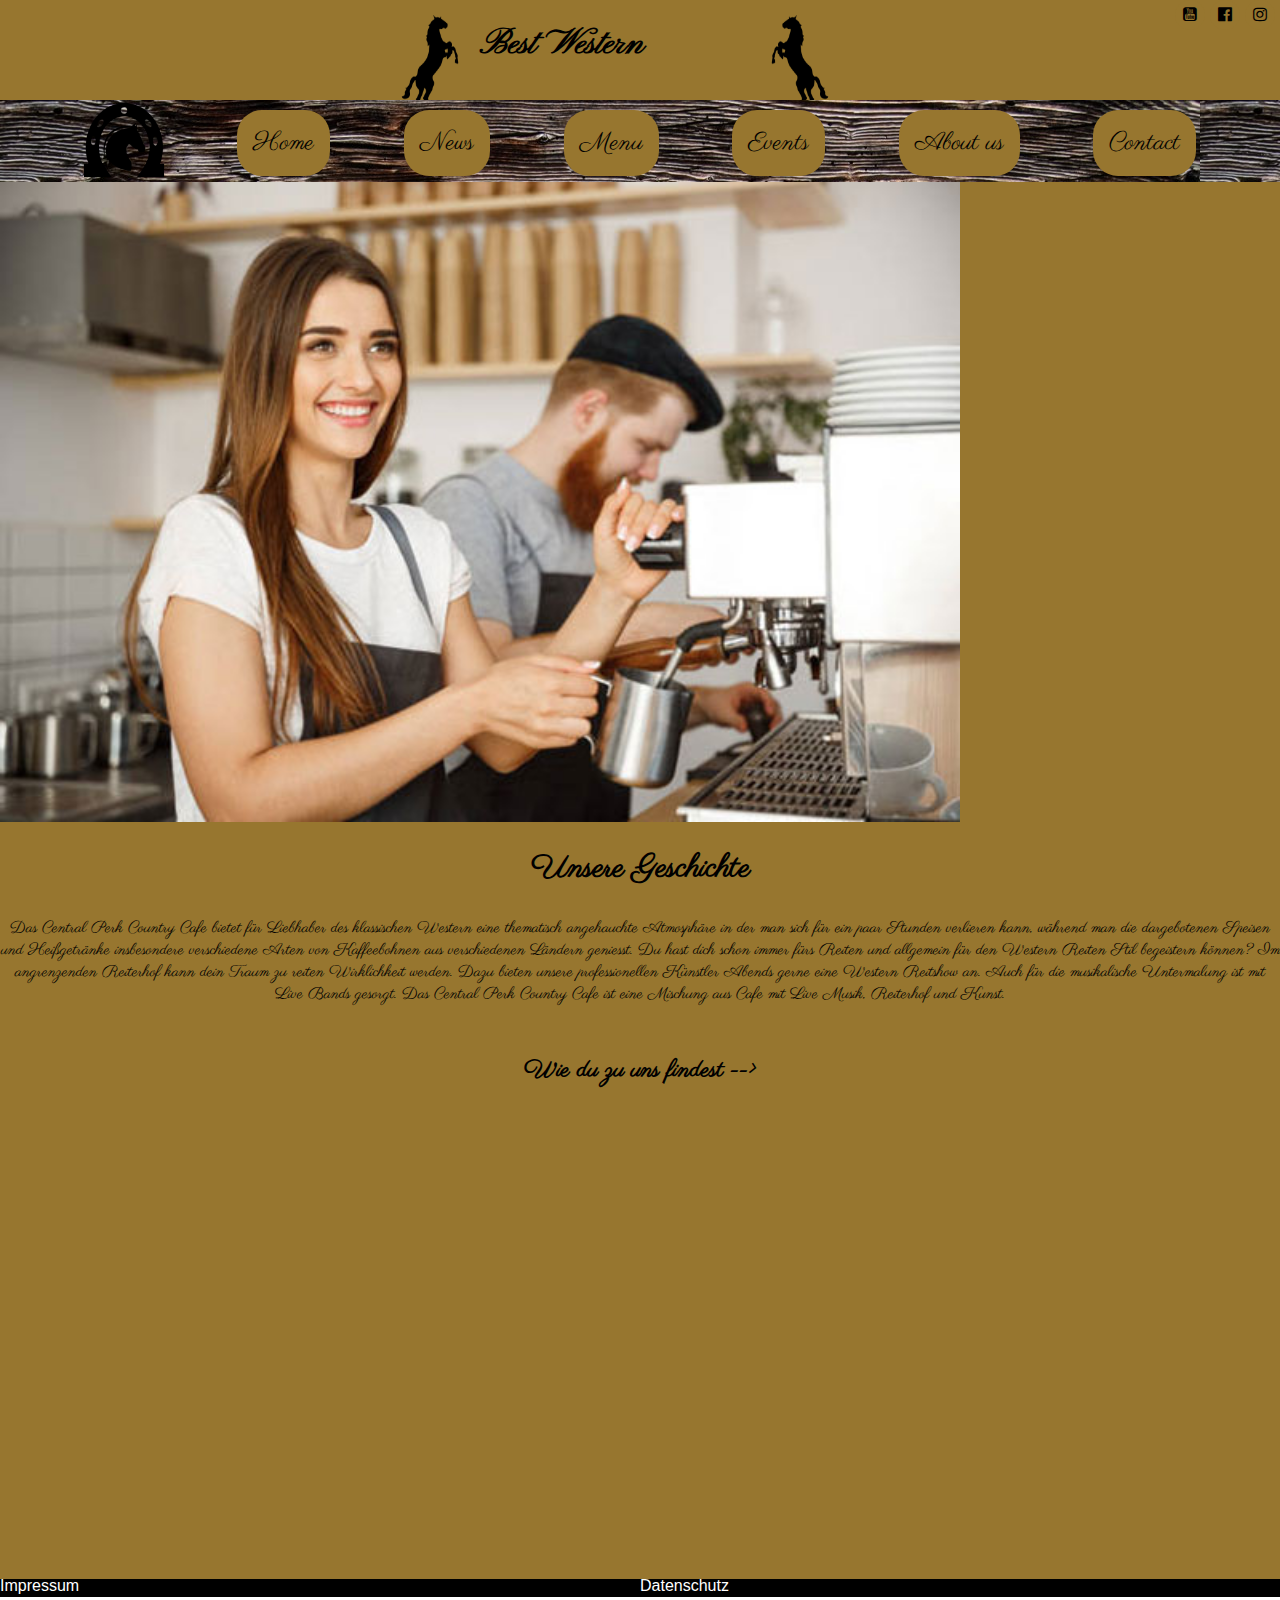
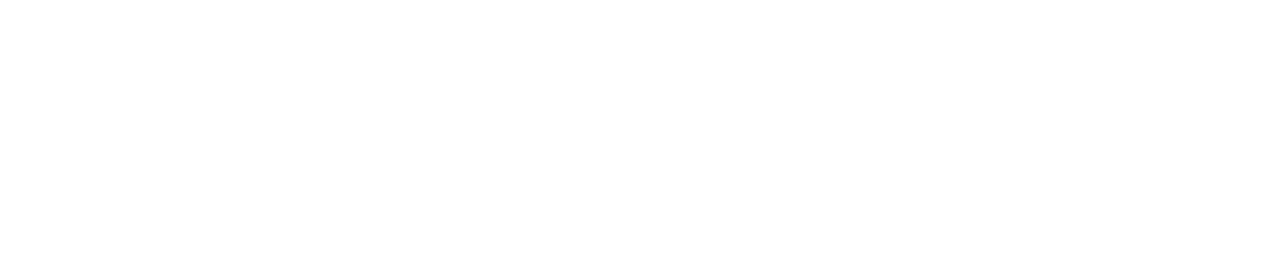
<file: about.html>
<!doctype html>
<html lang="de">
<head>
	<meta name="title" content="Best Western Country Cafe">
	<meta name="author" content="Rene Malakci">
	<meta name="description" content="Online Auftritt eines Cafes">
	<meta name="abstract" content="Webseite eines Cafes das Live Music,Kunst und Kaffeegenuss bietet.">
	<meta name="date" content="Das Datum der Online Stellung">
	<meta name="keywords" lang="de" content="Cafe,Sandwiches,American,Rodeo Riding,Pancakes,Live Music, Country Music ">

	<title>About us Page</title>
	<meta charset="utf-8">	
	<link rel="stylesheet" type="text/css" href="css/default.css">
	<meta name="viewport" content="width=device-width, initial-scale=1">
	<link rel="stylesheet" href="https://cdnjs.cloudflare.com/ajax/libs/font-awesome/4.7.0/css/font-awesome.min.css">
	 <link href="https://fonts.googleapis.com/css?family=Pinyon+Script&display=swap" rel="stylesheet"> 
	 <link href="https://fonts.googleapis.com/css?family=Parisienne&display=swap" rel="stylesheet">
</head>

<body>
<!-- Kommentar in html -->
			<div id="test">
			
			<div id="mama">
			<!--Beginn Social Zeile / Box -->	
			<div id="head1">
			<div id="social">
			<div class="icon">
				<a href="https://www.instagram.com/?hl=de"><i class="fa fa-instagram"></i></a>
			</div>
			<div class="icon">
				<a href="https://www.facebook.com/"><i class="fa fa-facebook-official"></i></a>
			</div>
			<div class="icon">
				<a href="https://www.youtube.com/"><i class="fa fa-youtube-square"></i></a>
			</div>
			</div>
			</div>
			<!--Ende Social Zeile / Box -->
			<!--Beginn Zeile die Logoumfasst -->
			<div id="head2">
			<div id="horse1">
			<img src="horseright.png" width="100" height="100" alt="Aufbäumendes Pferd Logo">
			</div>
			
			
			
			<div id="logo">
			<h1>Best Western</h1>
			<h2>Country Cafe</h2>
			</div>
			<div id="horse3">
			<img src="horseleft.png" width="100" height="100" alt="Aufbäumendes Pferd Logo">
			</div>
			</div>
			<!--Ende Zeile die Logo umfasst -->
			<!--Beginn Navigationsbar -->
			<div id="head3">
			
			<div id="navi">
			<div id="horse2">
			<img src="horseshoe.png" width="100" height="100" alt="Pferd im Huf Logo">
			</div>
			<div class="navibar"><div class="ausrichten">
			<a href="index.html">Home</a>
			</div>
			</div>
			<div class="navibar"><div class="ausrichten">
			<a href="news.html">News</a>
				
			</div>
			</div>
			<!--Beginn Dropdownmenü -->
			<div class="navibar"><div class="dropdown">
			<button class="dropbtn">Menu</button>
			<div class="dropdown-content">
			<a href="fruhstuck.html">Frühstück</a>
			<a href="abend.html">Evening Drinks</a>
			</div>
			</div> 
			</div>
			<div class="navibar"><div class="dropdown">
			<button class="dropbtn">Events</button>
			<div class="dropdown-content">
			<a href="music.html">Live Music</a>
			<a href="art.html">Vernissagen</a>
			<a href="riding.html">Kunstreiten</a>
			<a href="goldsmith.html">Handwerksseminare</a>
			<a href="reiten.html">Reitstunden</a>
			
			</div>
			</div> 
			

			</div>
			<!--Ende Dropdownmenü -->
			<div class="navibar"><div class="ausrichten">
			<a href="about.html">About us</a>
			</div>
			</div>
			<div class="navibar"><div class="ausrichten">
			<a href="contact.html">Contact</a>
			</div>
			</div>
		<!--Ende Navigationsbar -->
			</div>
			</div>
			
			<div id="about">
			<!--Beginn Foto -->
			<div id="photo">
			<img src="images/barista.jpg" width="960" height="500" alt="Unser Team">
			</div>
			<!--Ende Foto -->
			<!--Beginn Textbox -->
			<div id="eins">
			<h1>Unsere Geschichte</h1>
			<p>Das Central Perk Country Cafe bietet für Liebhaber des klassischen Western eine thematisch angehauchte Atmosphäre in der man sich für ein paar Stunden verlieren kann,
			während man die dargebotenen Speisen und Heißgetränke insbesondere verschiedene Arten von Kaffeebohnen aus verschiedenen Ländern geniesst. 
			Du hast dich schon immer fürs Reiten und allgemein für den Western Reiten Stil begeistern können? 
			Im angrenzenden Reiterhof kann dein Traum zu reiten Wirklichkeit werden. Dazu bieten unsere professionellen Künstler Abends gerne eine Western Reitshow an. Auch für die musikalische Untermalung ist mit Live Bands gesorgt.
			Das Central Perk Country Cafe ist eine Mischung aus Cafe mit Live Musik, Reiterhof und Kunst.</p>
			</div>
			<!--Ende Textbox -->
			
			<div id="zwei">
			<br>
			<h2>Wie du zu uns findest --></h2>
			<br>
			<!--Eingefügte Google Suche -->
			<iframe src="https://www.google.com/maps/embed?pb=!1m14!1m12!1m3!1d2508.9914751282067!2d6.999872716038453!3d51.
			03477817956016!2m3!1f0!2f0!3f0!3m2!1i1024!2i768!4f13.1!5e0!3m2!1sde!2sde!4v1567604501417!5m2!1sde!2sde" width="600" height="450" frameborder="0" style="border:0;" allowfullscreen="">
			</iframe>
			</div>
			</div>
			<!--Beginn Fußzeile Impressum / Datenschutz -->
			<div id="footer">
			<object data="object.pdf" style="width:100%;height:300px">
			<a href="pdf/impressum.pdf"><span style="color:white">Impressum</span></a>
			</object>
			<object data="object.pdf" style="width:100%;height:300px">
			<a href="pdf/datenschutz.pdf"><span style="color:white">Datenschutz</span></a>
			</object>
			</div>
			<!--Ende Fußzeile Impressum / Datenschutz -->


		



		</div>

		</div>
		












</body>
</html>
</file>
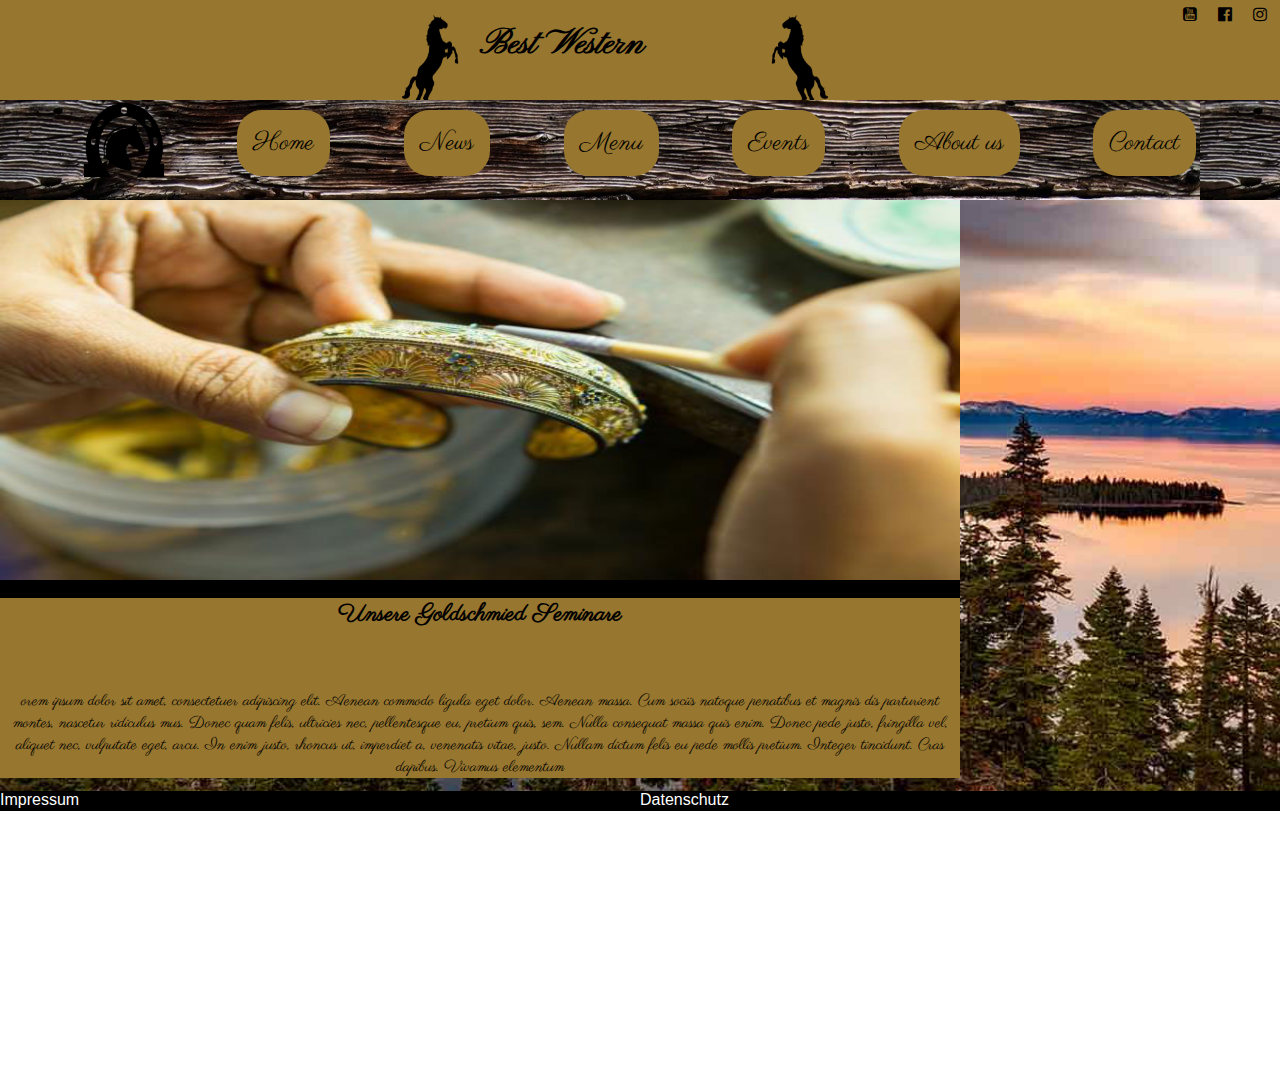
<file: goldsmith.html>
<!doctype html>
<html lang="de">
<head>
	<meta name="title" content="Best Western Country Cafe">
	<meta name="author" content="Rene Malakci">
	<meta name="description" content="Online Auftritt eines Cafes">
	<meta name="abstract" content="Webseite eines Cafes das Live Music,Kunst und Kaffeegenuss bietet.">
	<meta name="date" content="Das Datum der Online Stellung">
	<meta name="keywords" lang="de" content="Cafe,Sandwiches,American,Rodeo Riding,Pancakes,Live Music, Country Music ">

	<title>Kunstreiten Page</title>
	<meta charset="utf-8">	
	<link rel="stylesheet" type="text/css" href="css/default.css">
	<meta name="viewport" content="width=device-width, initial-scale=1">
	<link rel="stylesheet" href="https://cdnjs.cloudflare.com/ajax/libs/font-awesome/4.7.0/css/font-awesome.min.css">
	 <link href="https://fonts.googleapis.com/css?family=Pinyon+Script&display=swap" rel="stylesheet">
	 <link href="https://fonts.googleapis.com/css?family=Parisienne&display=swap" rel="stylesheet">
</head>

<body>
<!-- Kommentar in html -->
			<div id="test">
			<div id="mama">
			<!--Beginn Social Zeile / Box -->	
			<div id="head1">
			<div id="social">
			<div class="icon">
				<a href="https://www.instagram.com/?hl=de"><i class="fa fa-instagram"></i></a>
			</div>
			<div class="icon">
				<a href="https://www.facebook.com/"><i class="fa fa-facebook-official"></i></a>
			</div>
			<div class="icon">
				<a href="https://www.youtube.com/"><i class="fa fa-youtube-square"></i></a>
			</div>
			</div>
			</div>
			<!--Ende Social Zeile / Box -->
			<!--Beginn Zeile die Logo und Navigationsbar umfasst -->
			<div id="head2">
			<div id="horse1">
			<img src="horseright.png" width="100" height="100" alt="Aufbäumendes Pferd Logo">
			</div>
			
			
			
			<div id="logo">
			<h1>Best Western</h1>
			<h2>Country Cafe</h2>
			</div>
			<div id="horse3">
			<img src="horseleft.png" width="100" height="100" alt="Aufbäumendes Pferd Logo">
			</div>
			</div>
			<!--Ende Zeile die Logo umfasst -->
			
			<!--Beginn Navigationsbar -->
			<div id="head3">
			
			<div id="navi">
			<div id="horse2">
			<img src="horseshoe.png" width="100" height="100" alt="Pferd im Huf Logo">
			</div>
			<div class="navibar"><div class="ausrichten">
			<a href="index.html">Home</a>
			</div>
			</div>
			<div class="navibar"><div class="ausrichten">
			<a href="news.html">News</a>
				
			</div>
			</div>
			<!--Beginn Dropdownmenü -->
			<div class="navibar"><div class="dropdown">
			<button class="dropbtn">Menu</button>
			<div class="dropdown-content">
			<a href="fruhstuck.html">Frühstück</a>
			<a href="abend.html">Evening Drinks</a>
			</div>
			</div> 
			</div>
			<div class="navibar"><div class="dropdown">
			<button class="dropbtn">Events</button>
			<div class="dropdown-content">
			<a href="music.html">Live Music</a>
			<a href="art.html">Vernissagen</a>
			<a href="riding.html">Kunstreiten</a>
			<a href="goldsmith.html">Handwerksseminare</a>
			<a href="reiten.html">Reitstunden</a>
			
			</div>
			</div> 
			

			</div>
			<!--Ende Dropdownmenü -->
			<div class="navibar"><div class="ausrichten">
			<a href="about.html">About us</a>
			</div>
			</div>
			<div class="navibar"><div class="ausrichten">
			<a href="contact.html">Contact</a>
			</div>
			</div>
		<!--Ende Navigationsbar -->
			</div>
			</div>
			
			<div id="schmied">
			<!--Beginn Bildbox -->
			<div id="golds">
			<img src="images/gold.jpg" width="960px" height="100%" alt=>
			</div>
			<!--Ende Bildbox -->
			<!--Beginn Textbox -->
			<div id="smith">
			<h2>Unsere Goldschmied Seminare</h2>
			<br>
			<p>orem ipsum dolor sit amet, consectetuer adipiscing elit. Aenean commodo ligula eget dolor. 
			Aenean massa. Cum sociis natoque penatibus et magnis dis parturient montes, nascetur ridiculus mus. 
			Donec quam felis, ultricies nec, pellentesque eu, pretium quis, sem. Nulla consequat massa quis enim. 
			Donec pede justo, fringilla vel, aliquet nec, vulputate eget, arcu. In enim justo, rhoncus ut, imperdiet a, 
			venenatis vitae, justo. Nullam dictum felis eu pede mollis pretium. Integer tincidunt. Cras dapibus. Vivamus elementum
			</p>
			<!--Ende Textbox -->
			
			</div>
			
			</div>
			
			<!--Beginn Fußzeile Impressum / Datenschutz -->
			<div id="footer">
			<object data="object.pdf" style="width:100%;height:300px">
			<a href="pdf/impressum.pdf"><span style="color:white">Impressum</span></a>
			</object>
			<object data="object.pdf" style="width:100%;height:300px">
			<a href="pdf/datenschutz.pdf"><span style="color:white">Datenschutz</span></a>
			</object>
			</div>
			<!--Ende Fußzeile Impressum / Datenschutz -->


		



		</div>
		</div>














</body>
</html>
</file>
<file: css/default.css>
/*  Ein Kommentar in CSS */

/*  Der * definiert den "global reset" Hier werden alle Elemente angesprochen, die später nicht anders definiert werden. */
*

@media only screen and (max-width: 960px) { /* Für Geräte mit einer maximalen Breite von 960px */
	/* Diese IDs und Klassen erhalten eine Breite von 100% */
	#mama, #galerie, #film, #gallery-wrapper,
	#head1, #head2, #head3, #head4, #social, 
	#horse1, #horse2, #horse3, #logo h1, #logo h2, 
	#new, #content, #inhalt2, #text, #about, 
	#fruh, #fadeshow, #breakfast, #even, #contact, 
	#texter, #ridingtext, #ridingvid, #luke, 
	#carrie, #Jason, #event-item, #event-image, 
	#event-content, #video1, #footer, #kunst, 
	#india, #schmied, #golds, #smith, #gallery {
	  width: 100%;
	}
  
	/* Weitere spezifische Stile für verschiedene Elemente */
	#navi {
	  width: 100%;
	  flex-direction: column;
	  align-items: center;
	}
	
	.ausrichten, .dropbtn {
	  margin: 10px 0;
	}
	
	#gallery img.output {
	  width: 100%;
	}
	
	#logo h1, #logo h2 {
	  left: 0;
	  text-align: center;
	}
	
	#navi a {
	  text-align: center;
	}
	
	#social, #head1 {
	  float: none;
	}
	
	.icon {
	  margin: 5px;
	}
  }
  
  @media only screen and (max-width: 600px) { /* Für Geräte mit einer maximalen Breite von 600px */
	/* Diese Klassen und IDs erhalten weitere spezifische Stile */
	#navi {
	  font-size: 20px; /* Schriftgröße wird auf 20px festgelegt */
	}
	
	.icon {
	  width: 20px;
	  height: 20px;
	  line-height: 20px;
	}
  }
  

{
/* margin definiert den Aussenabstand einer Box */	
	margin:0px;	
/* padding definiert	den Innenabstand einer Box */
	padding:0px;
/* font-family definiert die Schriftart */	
	font-family:sans-serif;
}


html,body
{
	height:100%;
	
}

/* Hintergrundbild der Webseite */

#test

{
	
	height:auto;
	width:auto;
	margin:auto;
	background:url(../images/lake.jpg);
	background-size:cover;
}

/* Komplettbox der Webseite */
#mama

{
	height: auto;
	width:auto;
	margin:auto;
	_background:url(../images/lake.jpg)fixed;
	
}

/* "Ober" Box die Social Links umfasst */

#head1

{
	height:50px;
	background:blue;
	float:right;
}

/* Box die Social Links umfasst */

#social
{
	width:200px;
	height:100px;
	background:#97762f;
	float:left;
	position:relative;
	
}

/* Positionsbestimmung der Social Media Icons */

.icon
{
	width:30px;
	height:30px;
	border-radius:50%;
	background:#97762f;
	float:right;
	margin-right:5px;
	text-align:center;
/* Einzeilige Texte können mit line-height gleich Höhe vertikal zentriert werden */	
	line-height:30px;
	color:white;
}

/* Box die Pferde Icons und die Best Western - Country Cafe Überschriften umfasst */	

#head2

{
	
	height:100px;
	background:#97762f;
	display:flex;
	justify-content:center;
}

/* Box für Positionierung des linken Pferde Icons */

#horse1

{
	width:80px;
	_background:purple;
	float:right;
	position:relative;
	left:30px;
	top:15px;
}

/* Box für Positionierung des Huf und Pferd Icons */
#horse2

{
	width:80px;
	_background:green;
	position:relative;
	top:-10px;
}

/* Box für Positionierung des rechten Pferde Icons */

#horse3

{
	width:80px;
	_background:green;
	position:relative;
	left:120px;
	top:15px;
}

/* Box Überschrift Best Western */

#logo h1

{
width:200px;
height:60px;
float:center;
_background:orange;
font-family: 'Pinyon Script', cursive;
font-size:35px;
position:relative;
left:40px;


}

/* Box Überschrift Country Cafe */

#logo h2

{
	width:200px;
	height:40px;
	float:left;
	_background:red;
	font-family: 'Pinyon Script', cursive;
	font-size:30px;
	float:center;
	position:relative;
	left:140px;
	top:-30px;
	color:black;
}

/* "Ober" Box für Navigationsbar */

#head3

{
	
	height:80px;
	_background:url(../images/bg.jpg) fixed; 
	font-family:parisienne;
}

/* Box für Navigationsbar */
#navi

{
	width:auto;
	height:80px;
	display:flex;
	flex:left;
	padding:10px;
	background:url(../images/bg.jpg) fixed; 
	justify-content:space-evenly;
	position:relative;
	font-family:parisienne;
	font-size:30px;
	
}
/* Box für Schrift Navigationsbar */
#navi a

{
	font-family:parisienne;
}

/* Box für Ausrichtung Navigationsbar */

.ausrichten

{
	background:#97762f;
	border-radius:25px;
	padding: 16px;
	font-size: 25px;
	
	
	 
}

/* Box für Hover Effekt für Navigationsbar */

.ausrichten:hover {background-color:brown;
					}

/* Box für Dropdown Menü */

.dropbtn {
  background:#97762f;
  padding: 16px;
  font-size: 25px;
  border-radius:25px;
  border:none;
  font-family:parisienne;

  
}

/* Box für Dropdown Menü */

.dropdown {
  position: relative;
  display: inline-block;
  
}

/* Box für Dropdown Menü */

.dropdown-content {
  display: none;
  position: absolute;
  background-color: #f1f1f1;
  min-width: 160px;
  box-shadow: 0px 8px 16px 0px rgba(0,0,0,0.2);
  z-index: 1;
  border-radius:25px;
  background:#97762f;
  
}

/* Box für Dropdown Menü */

.dropdown-content a {
  color: black;
  padding: 12px 16px;
  text-decoration: none;
  display: block;
 
}

/* Box für Dropdown Menü und den Hover Effekt */

.dropdown-content a:hover {background-color: #ddd;}

.dropdown:hover .dropdown-content {display: block;}

.dropdown:hover .dropbtn {background-color: #7b6f0c;}

/* Box für Dropdown Menü */

.dropbtn1 {
  background:#97762f;
  padding: 16px;
  font-size: 16px;
  border:none;
  
}

/* Box für Dropdown Menü */

.dropdown1 {
  position: relative;
  display: inline-block;
  
}

/* Box für Dropdown Menü */

.dropdown-content1 {
  display: none;
  position: absolute;
  background-color: #f1f1f1;
  min-width: 160px;
  box-shadow: 0px 8px 16px 0px rgba(0,0,0,0.2);
  z-index: 1;
  border-radius:25px;
 
}

/* Box für Dropdown Menü */

.dropdown-content1 a {
  color: black;
  padding: 12px 16px;
  text-decoration: none;
  display: block;
}

/* Box für Dropdown Menü und den Hover Effekt */

.dropdown-content1 a:hover {background-color: #ddd;}

.dropdown1:hover .dropdown-content1 {display: block;}

.dropdown1:hover .dropbtn1 {background-color: yellow;}



/* Box für News Inhalt */

#new 

{
	height:400px;
	text-align:center;
	background:#97762f;
	color:black;
	font-family: 'Parisienne', cursive;
	position:relative;
	top:2px;
	
}

/* Box für News Überschrift */

#new h1

{
	text-align:center;
	color:black;
	font-family: 'Parisienne', cursive;
}

/* Box für News Paragraph */

#new p 

{
	background:#97762f;
	color:black;
}

/* "Ober" Box für Inhalte der Live Music Seite */

#content 

{
	height:auto;
	background:#97762f;
	display:flex;
	flex-direction:column;
	justify-content:space-evenly;
	color:black;
	text-align:center;
	
	
}

/* Box für unteres Live Music Band Youtube Video */

#inhalt2

{
	height:50%;
	background:orange;
}

/* Box für Überschrift für das Live Music Band Video */

#text

{
	height:40px;
	background:black;
	color:#97762f;
	text-align:center;
	position:relative;
	top:2px;
}

/* Box für Überschrift Schriftanpassung für das Live Music Band Video */

#text h3

{
	font-family:parisienne;
}


#galerie

{
	width:960px;
	height:289px;
	position:relative;
	
	
	
}

/* Box für die About Us Seite */

#about 

{
	
	text-align:center;
	background:#97762f;
	text-align:left;
	color:black;
	position:relative;
	top:2px;
}

/* Box für die Schriftanpassung About Us Seite */

#about h1,h2,p

{
	text-align:center;
	color:black;
	font-family: 'Parisienne', cursive;
}

/* Box für Frühstück Seite */

#fruh

{
	height:617px;
	display:flex;
	background:#97762f;
	
	
}


#fadeshow

{
	position:relative;
	top:20px;
	z-index:0;
}

/* Box die für Frühstück / Evening Drinks Seite gilt */

#breakfast

{
	
	display:flex;
	flex-direction:column;
	font-size:30px;
	_background:#97762f;
	position:relative;
	top:20px;
	z-index:0;
	color:black;
	
	
}

/* Box für Evening Drinks Seite */

#even
{
	height:617px;
	display:flex;
	background:#97762f;
}

/* Schriftanpassung vom paragraph der Box die für Frühstück / Evening Drinks Seite gilt */

#breakfast p

{
	background:#97762f;
	color:black;
}



/* Box für die Contact Us Seite */

#contact

{
	height:600px;
	background:#FDEFD2;
	position:relative;
	
}

#head4

{
	height:700px;
	
	margin:auto;
}

/* Willkommen Box auf Index Seite */

#texter

{
	width:250px;
	height:200px;
	_background:green;
	position:absolute;
	top:70%;
	left:40%;
	z-index:1;
	text-align:center;
	opacity: 0.4;
	color:red;
	border:solid 2 px;
	border-color:coral;
	
}

/* Schriftanpassung Willkommen Box auf Index Seite */

#texter a

{
	color:white;
	font-family:parisienne;
	font-size:60px;
	_background:red;
	opacity: 1;
	border-style:solid;
	border-color:white;
	
	
}

#texter:hover

{
	_background:white;
}

#texter a:hover

{
	background:white;
		color:orange;
		opacity: 0.7;
		
}

/* Box für Anpassung zu Film auf Home Seite */

#film

{
	width:auto;
	height:700px;
	background:black;
	position:absolute;
	top:32%;
	left:10%;
	
	

}

/* Schriftanpassung Box auf Kunstreiten Seite */

#ridingtext

{
	background:#97762f;
}

#ridingtext h2,p

{
	font-family:parisienne;
	background:#97762f;
	position:relative;
	top:5px;
}

/* Box für das Youtube Video auf Kunstreiten Seite */

#ridingvid

{
	
	height:500px;
}

/* Schriftanpassung Box für "Live Music" Überschrift */

#content

{
	position:relative;
	top:5px;
	background:#97762f;
	color:black;
}

.funf

{
	font-family:parisienne;
}

/* Box für Luke Bryan Sänger Schrift und Bild Positionierung */

#luke

{
	display:flex;
	justify-content:space-evenly;
}

/* Box für Carrie Underwood Sänger Schrift und Bild Positionierung */

#carrie 

{
	display:flex;
	justify-content:space-evenly;
	
}

/* Box für Jason Aldean Sänger Schrift und Bild Positionierung */

#Jason

{
	display:flex;
	justify-content:space-evenly;
}

/* Box die Sängerbilder und Textinhalt umfasst */

.event-item 

{
	height:auto;
	
		
}

/* Box die Sängerbilder umfasst */

.event-image

{
	
	width:300px;
	height:300px;
	background:red;
	border-radius:50%;
	overflow:hidden;	
}

/* Box die Textinhalt Live Music umfasst */

.event-content 

{
	height:200px;
	float:right;
	_background:orange;
	font-family:parisienne;
	
}

/* Box die Schriftanpassung des Textinhalts Live Music umfasst */

.event-content h2,b

{
	font-family:parisienne;
}

/* Box für das Youtube Video auf der Live Music Seite  */

#video1

{
	height:310px;
}

/* Box die das untere Ende Impressum / Datenschutz umfasst */

#footer

{
	height:20px;
	background:black;
	color: white;
	display:flex;
	justify-content:center;
	
}

/* Oberbox für Textfeld und Galerie der Vernissage Seite */

#kunst

{
	height:565px;
	background:black;
}

/* Oberbox für Textfeld und Galerie der Vernissage Seite */

#india

{
	background:#97762f;
	position:relative;
	top:5px;
}

/* Oberbox Schriftanpassung für Textfeld und Galerie der Vernissage Seite */

#india h2,p

{
	font-family:parisienne;
	background:#97762f;
}

/* Oberbox für Textfeld und Bild der Handwerksserminare Seite */

#schmied

{
	width:960px;
	background:black;
}

/* Box für  Bild der Handwerksserminare Seite */

#golds

{
	height:400px;
	
	
}

/* Box für Textfeld der Handwerksserminare Seite */

#smith

{
	width:960px;
	position:relative;
	top:-2px;
	background:#97762f;
	
	
}

#gallery-wrapper {
	width: 960px;
	height: 500px;
	margin-bottom: 20px;
	background:black;
}

#gallery
{
	width: 950px;
	background:black;
}

#gallery img.output
{
	width: 950px;
	height: 375px;
	margin-bottom: 6px;
	margin-left: 2px;
	border: solid 5px #323435;
}

#gallery span.caption
{
	display: block;
	margin: 1em 0 1em 0;
}

#thumbnail-bg {
	background: #323435;
}

#gallery ul.thumbnails
{
	width: 100%;
	list-style: none;
	margin: 0;
	padding: 0 0 0 5px;
}

#gallery ul.thumbnails li
{
	float: left;
	margin: 0 8px 1em 0;
}

#gallery ul.thumbnails li img .last 
{
	margin-right: 0px;
}

#gallery ul.thumbnails li img
{
	width: 137px;
	height: 85px;
	border: solid 5px #323435;
	cursor: pointer;
}

#gallery ul.thumbnails li img.active
{
	border: solid 5px #262728;
}

.transparent {

}

body 
{
	background:white;
	font-family:sans-serif;
	color:black;
	margin:0px;
}

img
{
	max-width:100%;
	height:100%;
	
}

a
{
	color:black;
	text-decoration:none;
	
}



/* MEDIA QUERY */
@media screen and (max-width:800px) {


#schmied

{
	display:block;
	justify-content:center;
	width:960px;
	background:black;
}



#head2

{
	
	height:auto;
	background:#97762f;
	display:block;
	
}

#head3

{
	
	height:80px;
	_background:url(../images/bg.jpg) fixed; 
	
}



#navi

{
	
	display:block;
	flex:none;
	
	background:url(../images/bg.jpg) fixed; 
	
	
}	

#navibar

{
	overflow:hidden;
	}
	
#video2

{
	width:100%;
	
}

#head2

{
	
	height:100px;
	background:#97762f;
	display:block;
	justify-content:center;
}

#mama

{
	width:96%;
	
	
	margin:auto;
	
}
	
}
</file>
